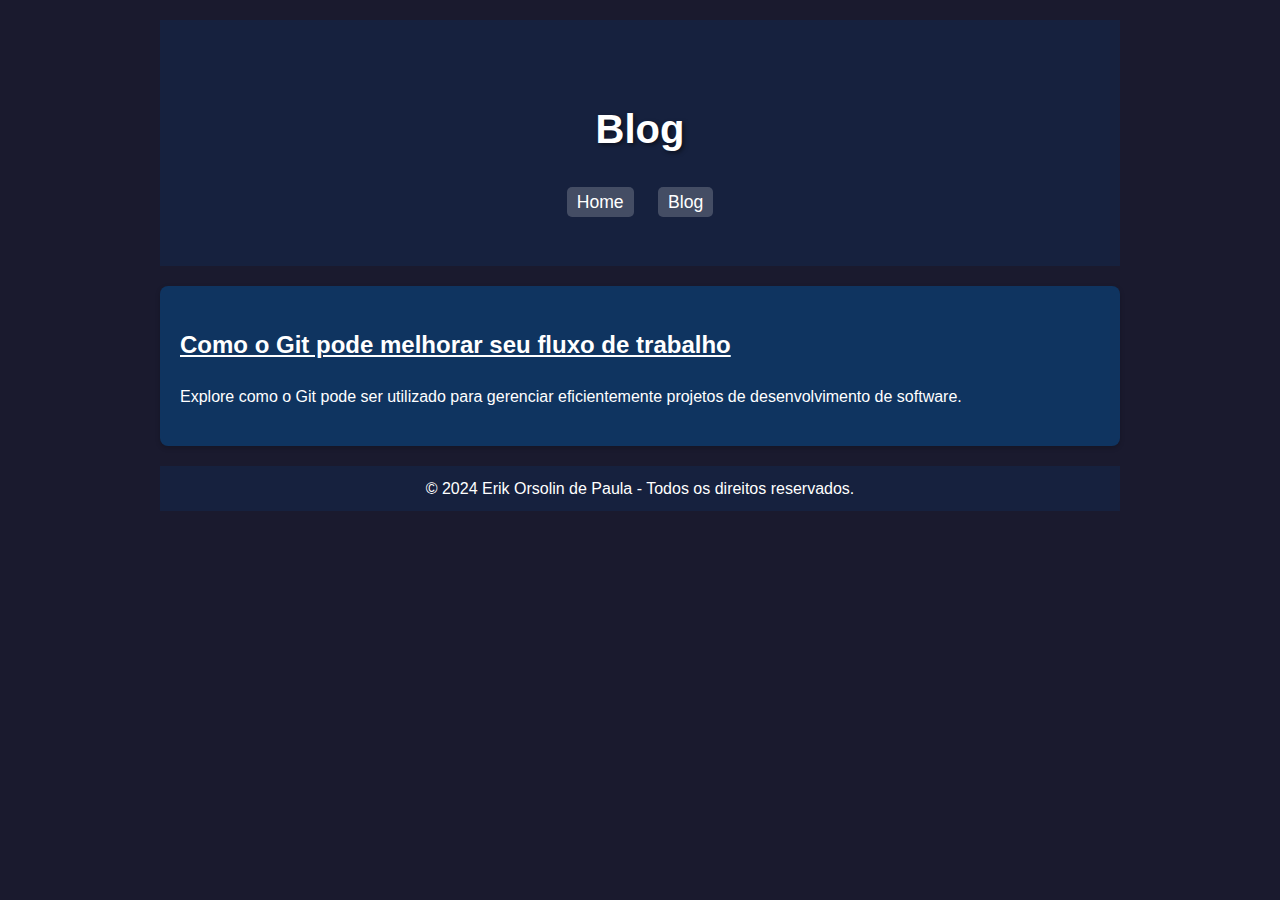
<file: blog.html>
<!DOCTYPE html>
<html lang="pt">
<head>
    <meta charset="UTF-8">
    <meta name="viewport" content="width=device-width, initial-scale=1.0">
    <title>Blog - Erik Orsolin de Paula</title>
    <link rel="stylesheet" href="styles.css">
</head>
<body>
    <div class="container">
        <header>
            <h1>Blog</h1>
            <nav>
                <a href="index.html">Home</a>
                <a href="blog.html">Blog</a>
            </nav>
        </header>
        <section>
            <article>
                <h2><a href="posts/post1.html">Como o Git pode melhorar seu fluxo de trabalho</a></h2>
                <p>Explore como o Git pode ser utilizado para gerenciar eficientemente projetos de desenvolvimento de software.</p>
            </article>
            <!-- Adicione mais posts conforme necessário -->
        </section>
        <footer>
            © 2024 Erik Orsolin de Paula - Todos os direitos reservados.
        </footer>
    </div>
</body>
</html>
</file>
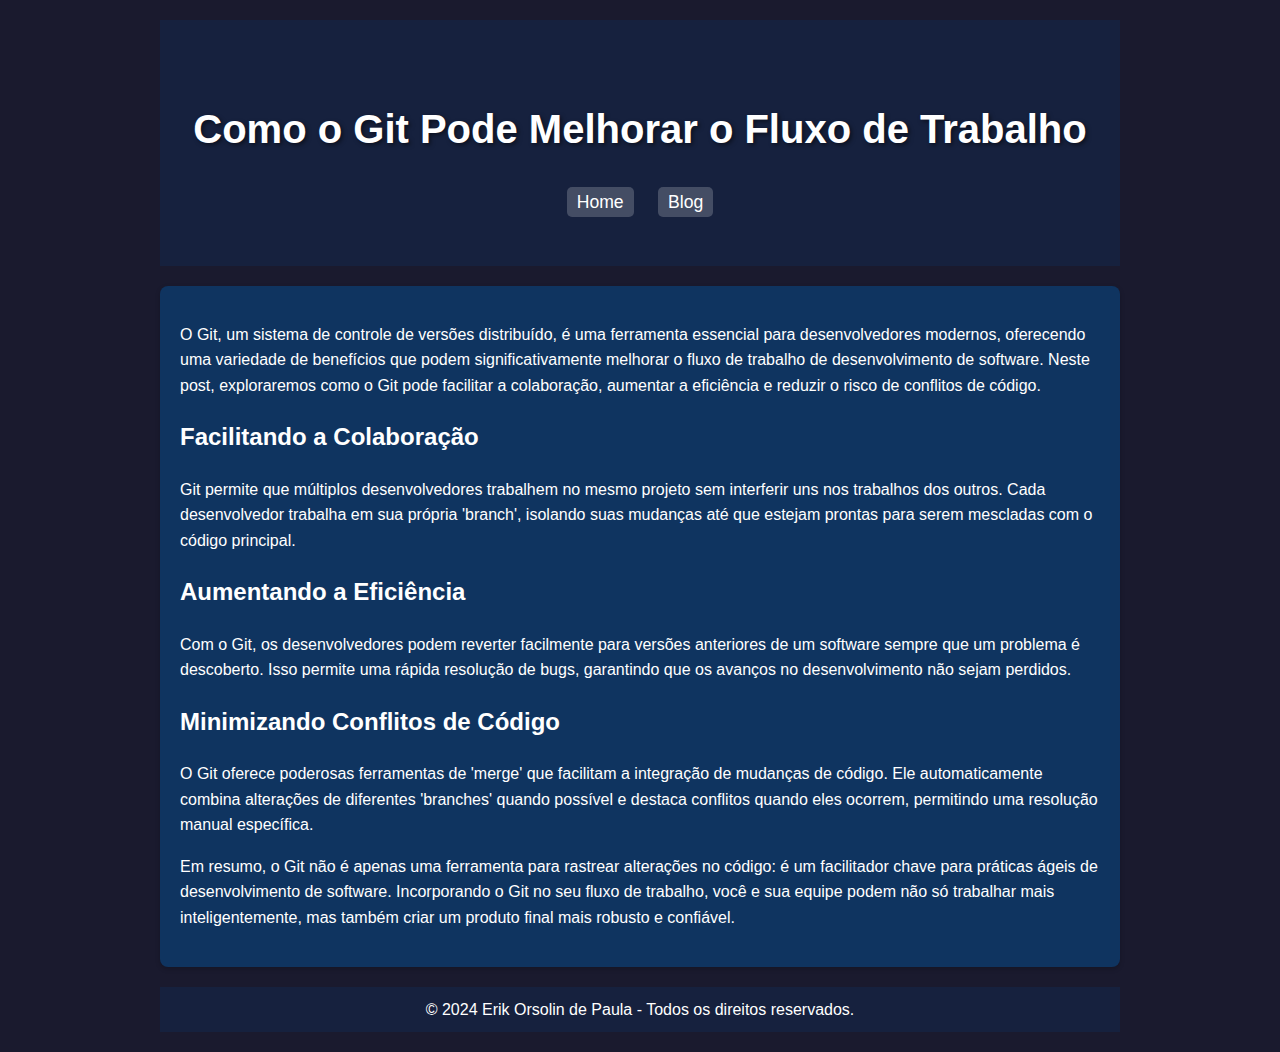
<file: posts/post1.html>
<!DOCTYPE html>
<html lang="pt">
<head>
    <meta charset="UTF-8">
    <meta name="viewport" content="width=device-width, initial-scale=1.0">
    <title>Como o Git Pode Melhorar o Fluxo de Trabalho</title>
    <link rel="stylesheet" href="../styles.css">
</head>
<body>
    <div class="container">
        <header>
            <h1>Como o Git Pode Melhorar o Fluxo de Trabalho</h1>
            <nav>
                <a href="../index.html">Home</a>
                <a href="../blog.html">Blog</a>
            </nav>
        </header>
        <article>
            <p>O Git, um sistema de controle de versões distribuído, é uma ferramenta essencial para desenvolvedores modernos, oferecendo uma variedade de benefícios que podem significativamente melhorar o fluxo de trabalho de desenvolvimento de software. Neste post, exploraremos como o Git pode facilitar a colaboração, aumentar a eficiência e reduzir o risco de conflitos de código.</p>
            
            <h2>Facilitando a Colaboração</h2>
            <p>Git permite que múltiplos desenvolvedores trabalhem no mesmo projeto sem interferir uns nos trabalhos dos outros. Cada desenvolvedor trabalha em sua própria 'branch', isolando suas mudanças até que estejam prontas para serem mescladas com o código principal.</p>
            
            <h2>Aumentando a Eficiência</h2>
            <p>Com o Git, os desenvolvedores podem reverter facilmente para versões anteriores de um software sempre que um problema é descoberto. Isso permite uma rápida resolução de bugs, garantindo que os avanços no desenvolvimento não sejam perdidos.</p>
            
            <h2>Minimizando Conflitos de Código</h2>
            <p>O Git oferece poderosas ferramentas de 'merge' que facilitam a integração de mudanças de código. Ele automaticamente combina alterações de diferentes 'branches' quando possível e destaca conflitos quando eles ocorrem, permitindo uma resolução manual específica.</p>
            
            <p>Em resumo, o Git não é apenas uma ferramenta para rastrear alterações no código: é um facilitador chave para práticas ágeis de desenvolvimento de software. Incorporando o Git no seu fluxo de trabalho, você e sua equipe podem não só trabalhar mais inteligentemente, mas também criar um produto final mais robusto e confiável.</p>
        </article>
        <footer>
            © 2024 Erik Orsolin de Paula - Todos os direitos reservados.
        </footer>
    </div>
</body>
</html>
</file>
<file: styles.css>
body {
    font-family: 'Segoe UI', Tahoma, Geneva, Verdana, sans-serif;
    color: #fff;
    background-color: #1a1a2e; /* Mantém o fundo escuro da página principal */
    margin: 0;
    padding: 0;
    line-height: 1.6;
}

.container {
    max-width: 960px;
    margin: auto;
    padding: 20px;
}

header, footer {
    background: #16213e; /* Um pouco mais claro que o fundo da página para destaque */
    text-align: center;
    padding: 20px;
    color: #ffffff;
}

nav a {
    color: #ffffff; /* Cor destacada para links da navegação */
    margin: 0 10px;
    text-decoration: none;
}

nav a:hover {
    text-decoration: underline;
}

article {
    background: #0f3460; /* Fundo especial para artigos do blog */
    margin: 20px 0;
    padding: 20px;
    border-radius: 8px;
    box-shadow: 0 2px 5px rgba(0,0,0,0.2);
}

article a {
    color: #ffffff; /* Cor para links dentro de artigos */
}

article a:hover {
    color: #ffffff;
    text-decoration: underline;
}

footer {
    background: #16213e;
    color: #ffffff;
    padding: 10px 0;
}

header {
    text-align: center;
    padding: 50px 20px; 
    color: #ffffff;
}

h1 {
    font-size: 2.5em;
    font-weight: bold;
    text-shadow: 2px 2px 4px rgba(0,0,0,0.5); /* Melhora a legibilidade sobre imagens */
}

nav a {
    font-size: 1.1em;
    padding: 5px 10px;
    background-color: rgba(255,255,255,0.2);
    border-radius: 5px;
    transition: background-color 0.3s;
}

nav a:hover {
    background-color: rgba(255,255,255,0.5);
}
</file>
